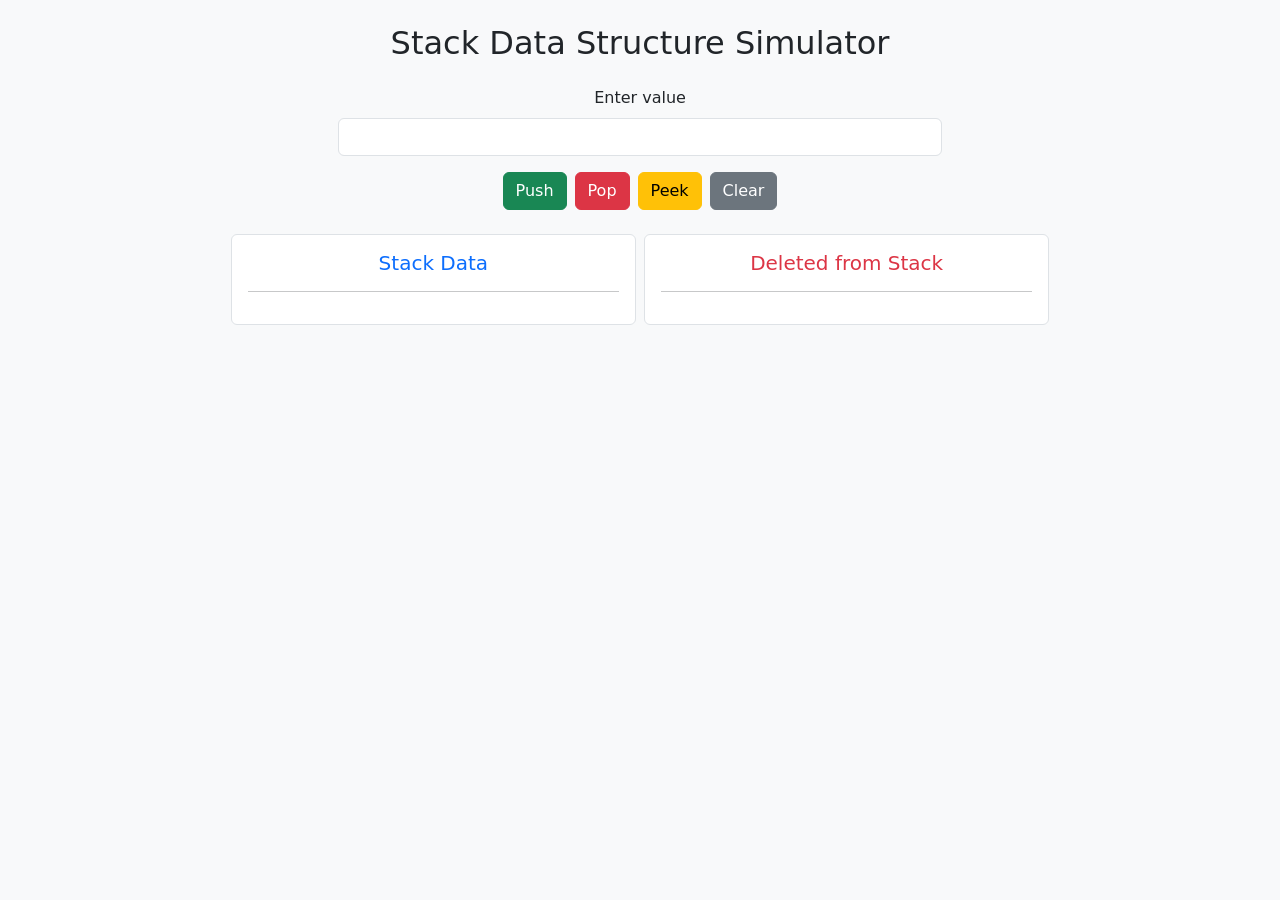
<file: index.html>
<!DOCTYPE html>
<html lang="en">
<head>
    <meta charset="UTF-8">
    <meta name="viewport" content="width=device-width, initial-scale=1.0">
    <title>Stack Data Structure Simulator</title>

    <link href="https://cdn.jsdelivr.net/npm/bootstrap@5.3.3/dist/css/bootstrap.min.css" rel="stylesheet">
    <link rel="stylesheet" href="style.css">

    <script src="stack.js" defer></script>
</head>
<body class="bg-light">

    <div class="container-fluid p-4">
        <h2 class="text-center mb-4">Stack Data Structure Simulator</h2>

        <div class="row justify-content-center mb-4">
            <div class="col-sm-6 text-center">
                <div class="mb-3">
                    <label for="stackInput" class="form-label">Enter value</label>
                    <input type="text" id="stackInput" class="form-control text-center">
                </div>

                <div class="d-flex gap-2 justify-content-center flex-wrap">
                    <button id="pushBtn" class="btn btn-success">Push</button>
                    <button id="popBtn" class="btn btn-danger">Pop</button>
                    <button id="peekBtn" class="btn btn-warning">Peek</button>
                    <button id="clearBtn" class="btn btn-secondary">Clear</button>
                </div>
            </div>
        </div>

        <div class="row justify-content-center mx-2">
            <div class="col-sm-4 border bg-white p-3 rounded me-2 mb-3">
                <h5 class="text-center text-primary">Stack Data</h5>
                <hr>
                <div id="stack" class="d-flex flex-column gap-1"></div>
            </div>

            <div class="col-sm-4 border bg-white p-3 rounded mb-3">
                <h5 class="text-center text-danger">Deleted from Stack</h5>
                <hr>
                <div id="deleted" class="d-flex flex-column gap-1"></div>
            </div>
        </div>
    </div>

</body>
</html>
</file>
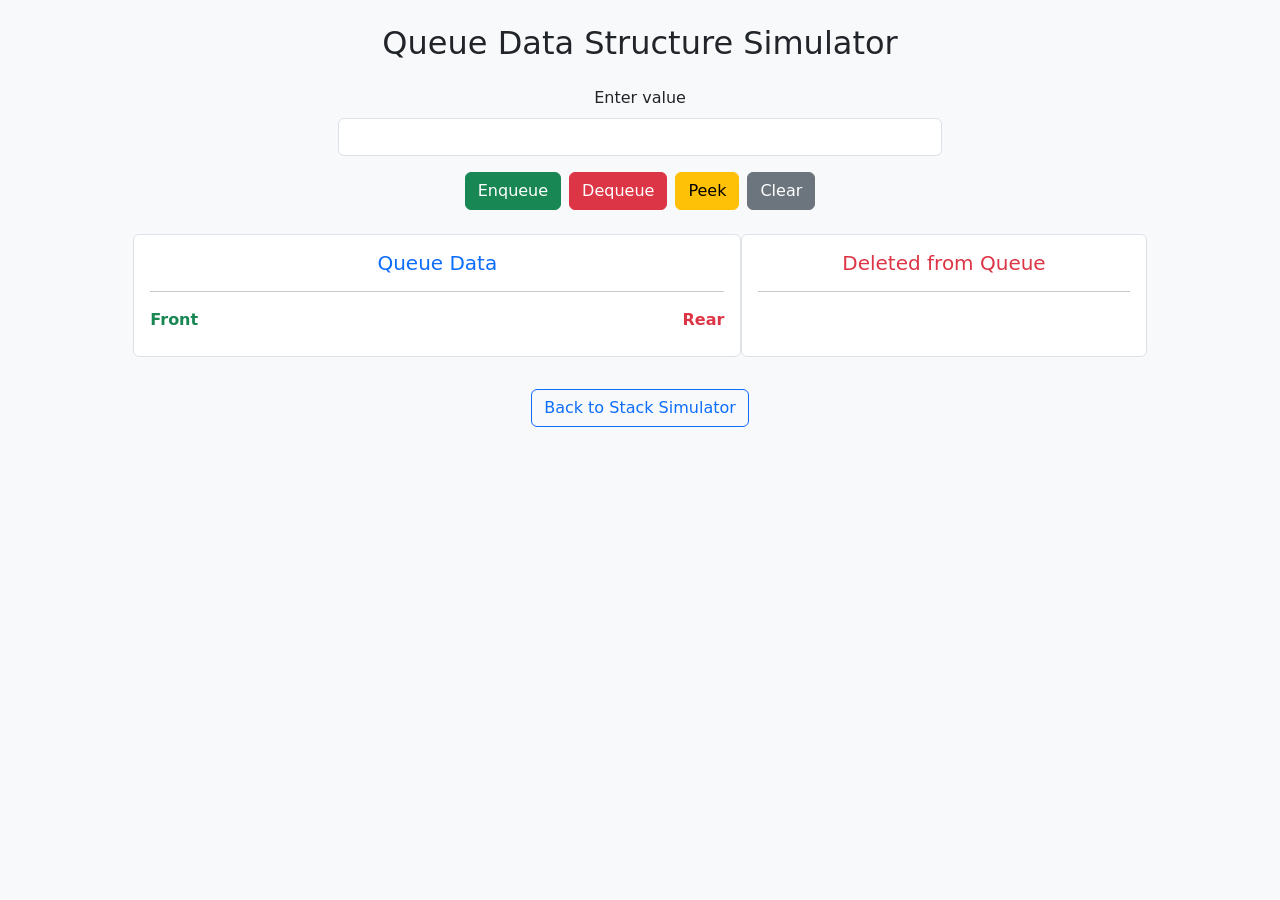
<file: queue-simulator/index.html>
<!DOCTYPE html>
<html lang="en">
<head>
    <meta charset="UTF-8">
    <meta name="viewport" content="width=device-width, initial-scale=1.0">
    <title>Queue Data Structure Simulator</title>

    <link href="https://cdn.jsdelivr.net/npm/bootstrap@5.3.3/dist/css/bootstrap.min.css" rel="stylesheet">
    <link rel="stylesheet" href="../style.css">

    <script src="queue.js" defer></script>
</head>
<body class="bg-light">

    <div class="container-fluid p-4">
        <h2 class="text-center mb-4">Queue Data Structure Simulator</h2>

        <div class="row justify-content-center mb-4">
            <div class="col-sm-6 text-center">
                <div class="mb-3">
                    <label for="queueInput" class="form-label">Enter value</label>
                    <input type="text" id="queueInput" class="form-control text-center">
                </div>

                <div class="d-flex gap-2 justify-content-center flex-wrap">
                    <button id="enqueueBtn" class="btn btn-success">Enqueue</button>
                    <button id="dequeueBtn" class="btn btn-danger">Dequeue</button>
                    <button id="peekBtn" class="btn btn-warning">Peek</button>
                    <button id="clearBtn" class="btn btn-secondary">Clear</button>
                </div>
            </div>
        </div>

        <div class="row justify-content-center mx-2">
            <div class="col-sm-6 border bg-white p-3 rounded mb-3">
                <h5 class="text-center text-primary">Queue Data</h5>
                <hr>
                <div class="d-flex justify-content-between mb-2">
                    <strong class="text-success">Front</strong>
                    <strong class="text-danger">Rear</strong>
                </div>
                <div id="queue" class="d-flex flex-wrap gap-1"></div>
            </div>

            <div class="col-sm-4 border bg-white p-3 rounded mb-3">
                <h5 class="text-center text-danger">Deleted from Queue</h5>
                <hr>
                <div id="deleted"></div>
            </div>
        </div>

        <div class="text-center mt-3">
            <a href="../index.html" class="btn btn-outline-primary">Back to Stack Simulator</a>
        </div>
    </div>

</body>
</html>
</file>
<file: style.css>
body{
    background-color: #495579;
}
#stack{
    align-items: center;
}
.push, .pop{
   width: 50px;
   height: 50px;
   border-radius: 5px;
   margin:  5px auto;
   align-content: center;
   justify-content: center;
}
.pop{
    width: 50px;
    height: 50px;
    border-radius: 5px;
   
   
}
 .popped{
    display: flex;
    justify-content: flex-end;
    flex-direction: column;
 }
.bg-7B8FA1{
    background-color: #7B8FA1;
}   
.bg-9C254D{
    background-color: #9C254D;
}
</file>
